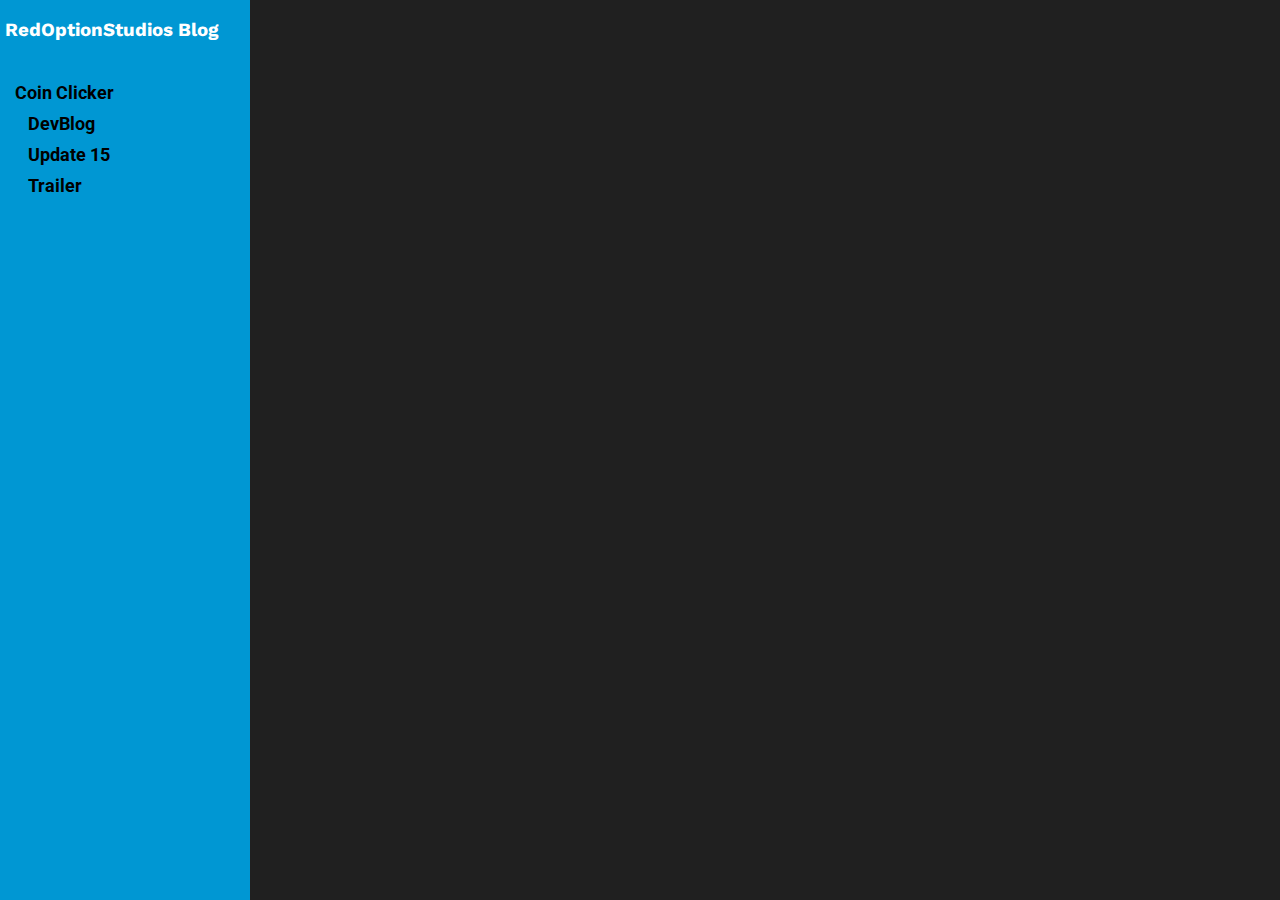
<file: index.html>
<!DOCTYPE html>
<html lang="en">
<head>
    <meta charset="UTF-8">
    <meta name="viewport" content="width=device-width, initial-scale=1.0">
    <meta name="google-site-verification" content="7YiubERgaN8UtgdeR5wA3DPIY8cN4lQLJF37hXYNMSw" />
    <script src="https://red-option-studios.github.io/lib/js/sidebar.js"></script>
    <link rel="stylesheet" href="https://red-option-studios.github.io/blog/assets/css/body.css">
    <link rel="stylesheet" href="https://red-option-studios.github.io/blog/assets/css/text.css">
    <link rel="stylesheet" href="https://red-option-studios.github.io/blog/assets/css/sidebar.css">
    <title>RedOptionStudios | Blog</title>
</head>
<body>
    <div class="sidebar" id="sidebar">
        <h3>RedOptionStudios Blog</h3>
        <br>
        <a href="https://red-option-studios.github.io/blog/games/coinclicker">Coin Clicker</a>
        <a href="https://red-option-studios.github.io/blog/games/coinclicker/dev" class="sub">DevBlog</a>
        <a href="https://red-option-studios.github.io/blog/games/coinclicker/v15" class="sub">Update 15</a>
        <a href="https://red-option-studios.github.io/blog/games/coinclicker/trailer1" class="sub">Trailer</a>
    </div>
    <a href="https://redoptionstudios.fillout.com/t/nQkHMyFsKsus?refid=fj49sl49fbcm&login=38d0jswkmcsdl39&accessallowed=39ds_true">Send Feedback</a>
</body>
</html>
</file>
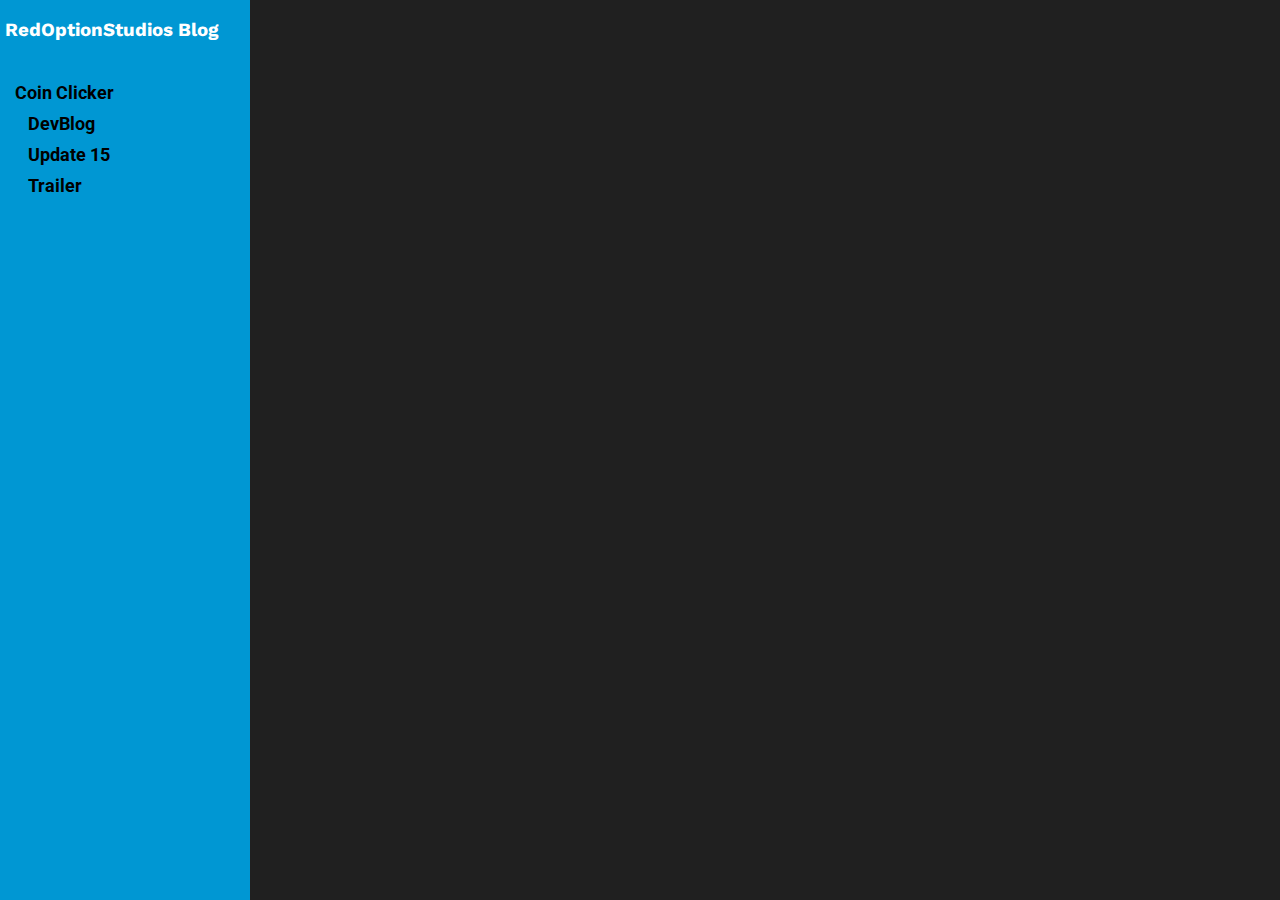
<file: games/coinclicker.html>
<!DOCTYPE html>
<html lang="en">
<head>
    <meta charset="UTF-8">
    <meta name="viewport" content="width=device-width, initial-scale=1.0">
    <link rel="stylesheet" href="https://red-option-studios.github.io/blog/assets/css/body.css">
    <link rel="stylesheet" href="https://red-option-studios.github.io/blog/assets/css/text.css">
    <link rel="stylesheet" href="https://red-option-studios.github.io/blog/assets/css/sidebar.css">
    <title>RedOptionStudios | Blog</title>
</head>
<body>
    <div class="sidebar" id="sidebar">
        <h3>RedOptionStudios Blog</h3>
        <br>
        <a href="https://red-option-studios.github.io/blog/games/coinclicker">Coin Clicker</a>
        <a href="https://red-option-studios.github.io/blog/games/coinclicker/dev" class="sub">DevBlog</a>
        <a href="https://red-option-studios.github.io/blog/games/coinclicker/v15" class="sub">Update 15</a>
        <a href="https://red-option-studios.github.io/blog/games/coinclicker/trailer1" class="sub">Trailer</a>
    </div>
    <a href="https://redoptionstudios.fillout.com/t/nQkHMyFsKsus?refid=fj49sl49fbcm&login=38d0jswkmcsdl39&accessallowed=39ds_true">Send Feedback</a>
</body>
</html>
</file>
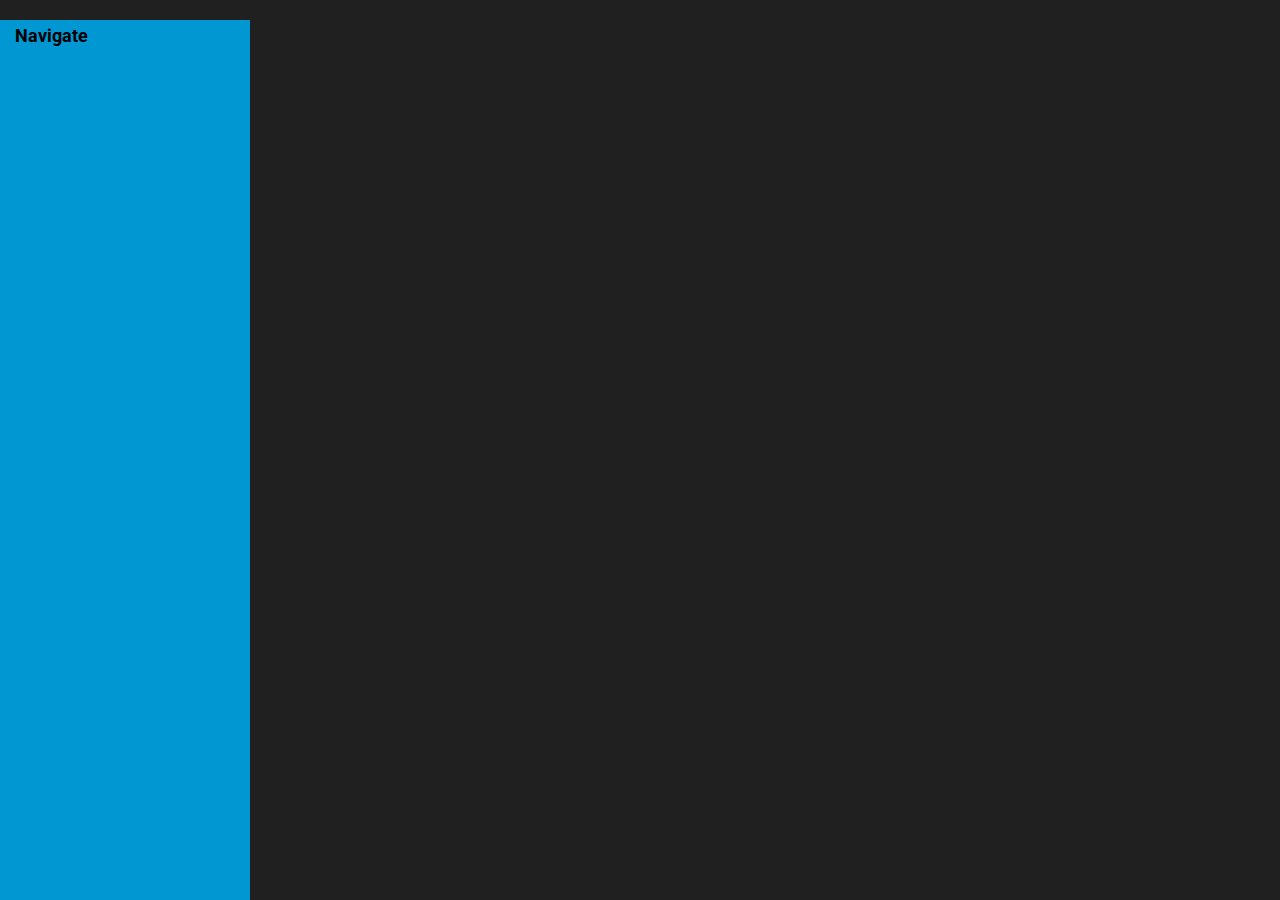
<file: games/upcoming.html>
<!DOCTYPE html>
<html lang="en">
<head>
    <meta charset="UTF-8">
    <meta name="viewport" content="width=device-width, initial-scale=1.0">
    <meta name="google-site-verification" content="7YiubERgaN8UtgdeR5wA3DPIY8cN4lQLJF37hXYNMSw" />
    <script src="https://red-option-studios.github.io/lib/js/sidebar.js"></script>
    <link rel="stylesheet" href="https://red-option-studios.github.io/blog/assets/css/body.css">
    <link rel="stylesheet" href="https://red-option-studios.github.io/blog/assets/css/text.css">
    <link rel="stylesheet" href="https://red-option-studios.github.io/blog/assets/css/sidebar.css">
    <title>RedOptionStudios | Blog</title>
</head>
<body>
    <div class="sidebar" id="sidebar">
        <a href="https://red-option-studios.github.io/blog">Navigate</a>
    </div>
    <div class="blog-post">
        <h2 class="h">Retro Red</h2>
        <br>
        <p class="h"></p>
        <br>
        <p>Post By: Yexaliop - Owner</p>
        <pre>Post #000001</pre>
    </div>
    <a href="https://redoptionstudios.fillout.com/t/nQkHMyFsKsus?refid=fj49sl49fbcm&login=38d0jswkmcsdl39&accessallowed=39ds_true">Send Feedback</a>
</body>
</html>
</file>
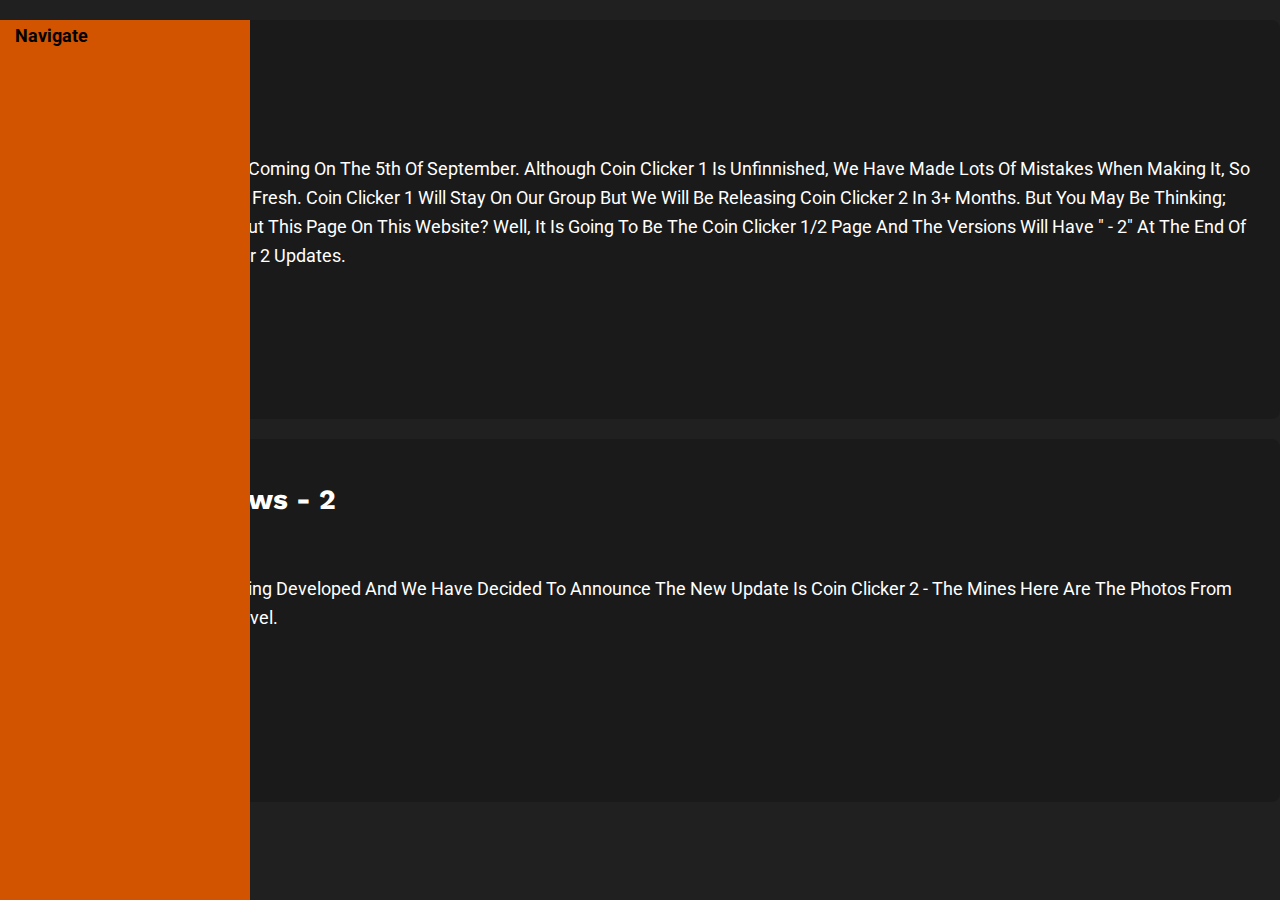
<file: games/coinclicker/dev.html>
<!DOCTYPE html>
<html lang="en">
<head>
    <meta charset="UTF-8">
    <meta name="viewport" content="width=device-width, initial-scale=1.0">
    <link rel="stylesheet" href="https://red-option-studios.github.io/blog/assets/css/body.css">
    <link rel="stylesheet" href="https://red-option-studios.github.io/blog/assets/css/text.css">
    <link rel="stylesheet" href="https://red-option-studios.github.io/blog/assets/css/sidebar_dev.css">
    <link rel="stylesheet" href="https://red-option-studios.github.io/blog/assets/css/posts.css">
    <title>RedOptionStudios DevBlog | Coin Clicker</title>
    <script>
        const queryString = window.location.search;
        const urlParams = new URLSearchParams(queryString);
        const rawpostnum = urlParams.get('rawpost')

        if (rawpostnum == "000002") {
            window.location.replace('https://red-option-studios.github.io/assets/rawhtml/post000002.txt')
        }
    </script>
</head>
<body>
    <div class="sidebar" id="sidebardiv">
        <a href="https://red-option-studios.github.io/blog">Navigate</a>
    </div>
    <div class="blog-post">
        <h2 class="h">The Last Update</h2>
        <br>
        <p class="h">Coin Clicker's Last Update Is Coming On The 5th Of September. Although Coin Clicker 1 Is Unfinnished, We Have Made Lots Of Mistakes When Making It, So We Believe It Is Best To Start Fresh. Coin Clicker 1 Will Stay On Our Group But We Will Be Releasing Coin Clicker 2 In 3+ Months. But You May Be Thinking; Whats Going To Happen About This Page On This Website? Well, It Is Going To Be The Coin Clicker 1/2 Page And The Versions Will Have " - 2" At The End Of Them If They Are Coin Clicker 2 Updates.</p>
        <br>
        <p>Post By: Yexaliop - Owner</p>
        <pre>Post #000001</pre>
    </div>
    <div class="blog-post">
        <h2 class="h">Development News - 2</h2>
        <br>
        <p class="h">Coin Clicker 2 Is Currently Being Developed And We Have Decided To Announce The New Update Is Coin Clicker 2 - The Mines Here Are The Photos From The Current Development Level.</p>
        <br>
        <a href="https://red-option-studios.github.io/blog/assets/images/000001.png">Image 1</a>
        <a href="https://red-option-studios.github.io/blog/assets/images/000002.png">Image 2</a>
        <p>Post By: Yexaliop - Owner</p>
        <pre>Post #000002</pre>
    </div>
    <a href="https://redoptionstudios.fillout.com/t/nQkHMyFsKsus?refid=fj49sl49fbcm&login=38d0jswkmcsdl39&accessallowed=39ds_true">Send Feedback</a>
</body>
</html>
</file>
